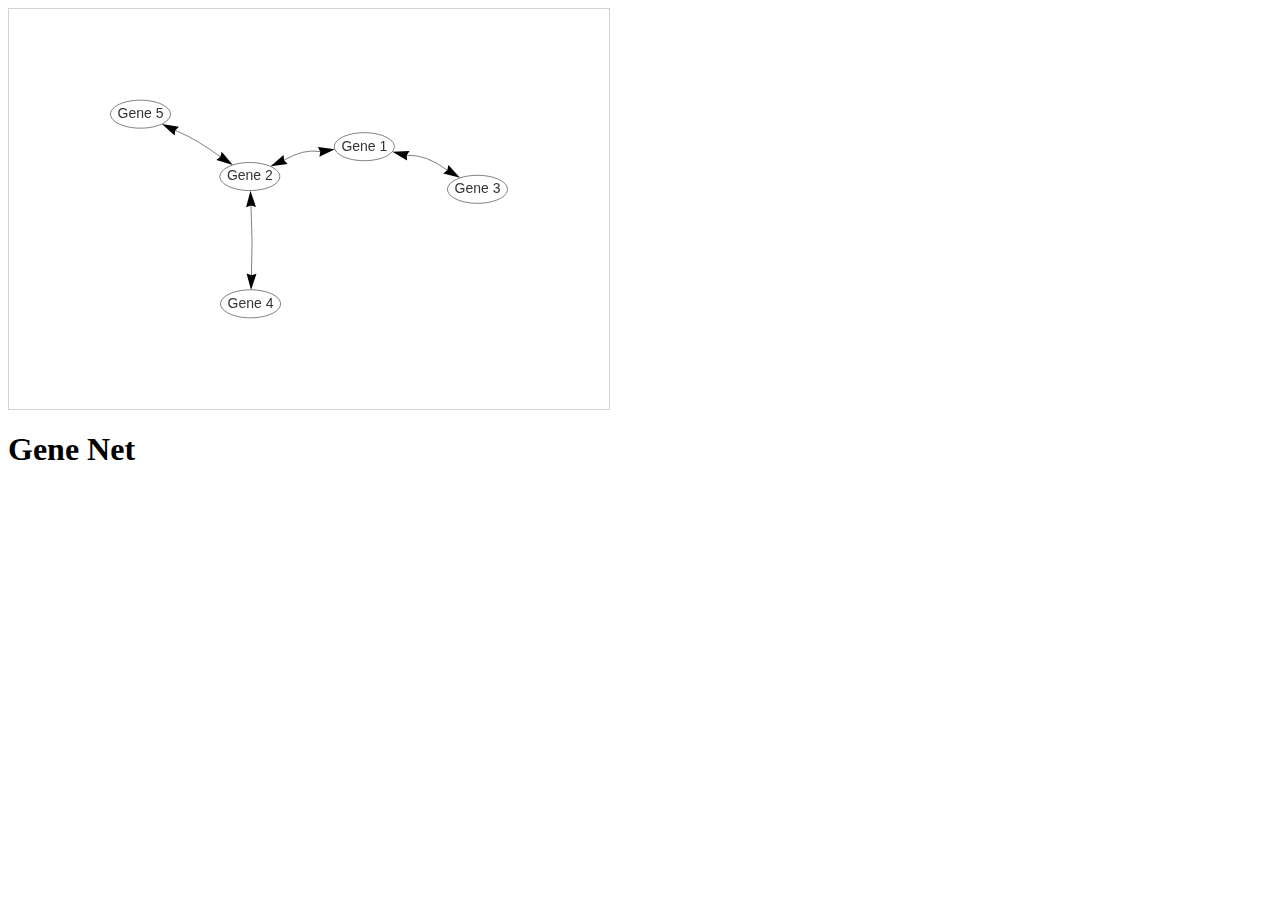
<file: static/index.html>
<html>
<head>
    <script type="text/javascript" src="js/vis.js"></script>
    <link href="css/vis.css" rel="stylesheet" type="text/css" />

    <style type="text/css">
        #mynetwork {
            width: 600px;
            height: 400px;
            border: 1px solid lightgray;
        }
    </style>
</head>
<body>
<div id="mynetwork"></div>
<h1>Gene Net</h1>
<script type="text/javascript">
    // create an array with nodes
    // TODO keep appending nodes as needed
    var nodes = new vis.DataSet([
        {id: 1, label: 'Gene 1'},
        {id: 2, label: 'Gene 2'},
        {id: 3, label: 'Gene 3'},
        {id: 4, label: 'Gene 4'},
        {id: 'hi', label: 'Gene 5'}
    ]);

    // create an array with edges
    // TODO keep appending edges as needed
    var edges = new vis.DataSet([
        {from: 1, to: 3},
        {from: 1, to: 2},
        {from: 2, to: 4},
        {from: 2, to: 'hi'}
    ]);

    // create a network
    var container = document.getElementById('mynetwork');

    // provide the data in the vis format
    var data = {
        nodes: nodes,
        edges: edges
    };

    var options = {
        // connections/arrows settings
        edges:{
            // arrow direction indicates source gene activates destination gene? no arrow for suppression? maybe dashed arrows for suppression
            arrows: {
                to:     {enabled: true, scaleFactor:1, type:'arrow'},
                from:   {enabled: true, scaleFactor:1, type:'arrow'}
            },
            arrowStrikethrough: false,
            // play with chosen later
            // chosen: true,
            color:{
                color: 'black',
                highlight: 'blue',
                inherit: 'from',
                opacity: 1.0   
            },
            dashes: false,
            // play with font later
            // font: false
            // from: 2,
            hoverWidth: 2,
            width: 0.5
        },

        // nodes settings
        nodes:{
            borderWidth: 0.5,
            borderWidthSelected: 3,
            // chosen: true, // function that calls on reorganizing network and dropping down table?
            color:{
                border: 'black',
                background: 'white',
                highlight:{
                    border: 'blue',
                    background: '#6bffff',
                },
                hover:{
                    border: 'black',
                    background: '#4ab3f9',
                }
            },

            // chosen.label nice for aesthetics
            fixed: false, // needs to be conditionally dependent on click?
            
            label: 'Gene 1', // needs to be dynamic
            labelHighlightBold: true,
            title: 'Gene' // redundant of label, which is more important
        },

        // layout settings
        layout:{
            randomSeed: undefined,
            improvedLayout: true,
            hierarchical:{
                enabled: false // conditionally true after clicking on node...
                // levelSeparation: 150,
                // nodeSpacing: 100,
                // treeSpacing: 200,
                // blockShifting: true,
                // edgeMinimization: true,
                // parentCentralization: true,
                // direction: 'UD',
                // sortMethod: 'hubsize'
            }
        },

        // click events
        interaction:{
            dragNodes:true,
            dragView: true,
            hideEdgesOnDrag: false,
            hideNodesOnDrag: false,
            hover: true,
            hoverConnectedEdges: true,
            // play around with keyboard settings later
            // keyboard: {
            //     enabled: false,
            //     speed: {x: 10, y: 10, zoom: 0.02},
            //     bindToWindow: true
            // },
            multiselect: false,
            navigationButtons: false,
            selectable: true,
            selectConnectedEdges: true,
            tooltipDelay: 300, // make 'title' field?
            zoomView: true
        }
    };
    
    // initialize your network!
    var network = new vis.Network(container, data, options);
    network.on("click", function (params) {
        console.log(params)
        var node_id = params['nodes'][0]
        // params.event = "[original event]";
        // document.getElementById('eventSpan').innerHTML = '<h2>Click event:</h2>' + JSON.stringify(params, null, 4);
        // console.log('click event, getNodeAt returns: ' + this.getNodeAt(params.pointer.DOM));
    });

    network.setOptions(options);
</script>
</body>
</html>
</file>
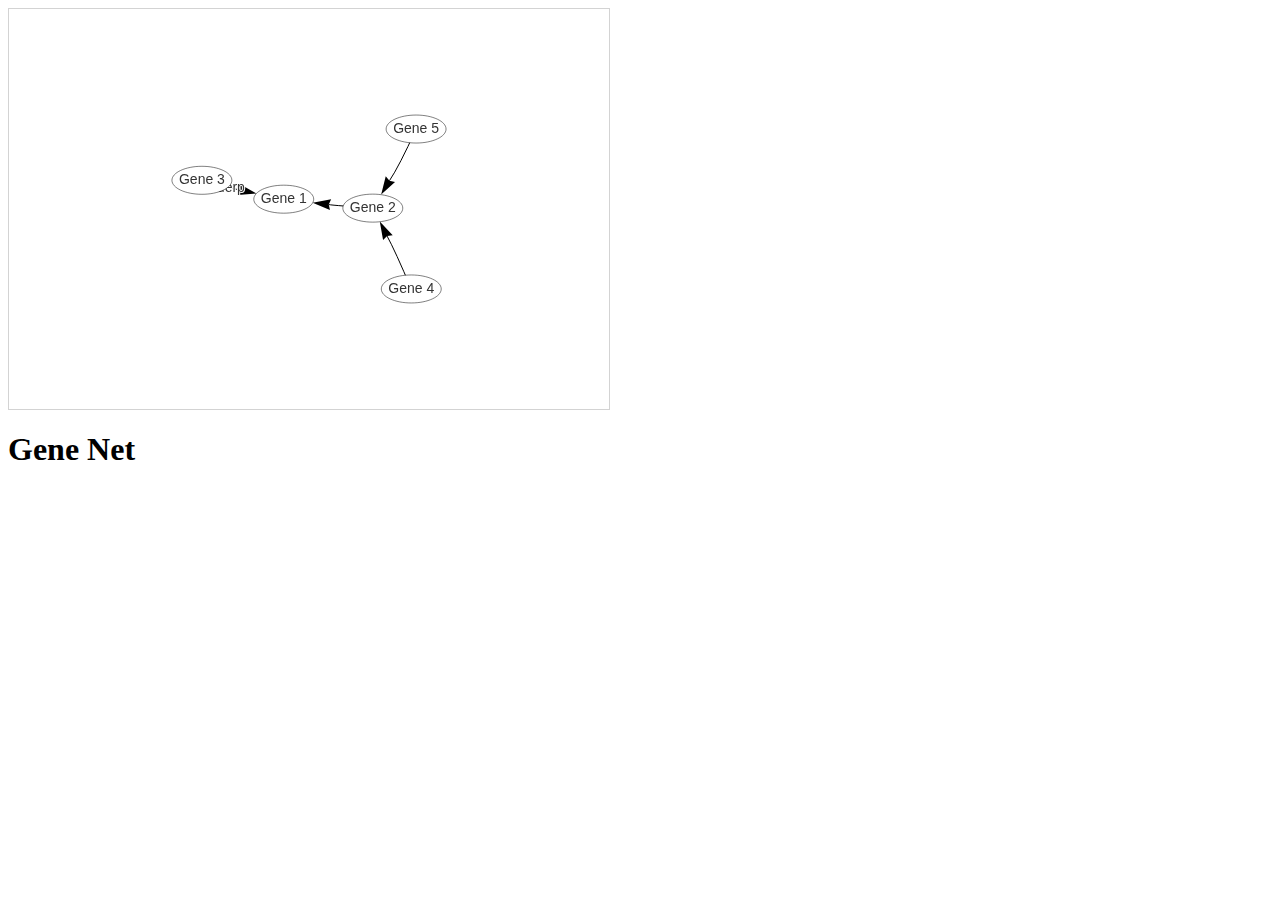
<file: templates/index.html>
<html>
<head>
    <script type="text/javascript" src="/static/js/vis.js"></script>
    <link href="/static/css/vis.css" rel="stylesheet" type="text/css" />

    <style type="text/css">
        #mynetwork {
            width: 600px;
            height: 400px;
            border: 1px solid lightgray;
        }
    </style>
</head>
<body>
<div id="mynetwork"></div>
<h1>Gene Net</h1>
<script type="text/javascript">
    // create an array with nodes
    // TODO keep appending nodes as needed
    var nodes = new vis.DataSet([
        {id: 1, label: 'Gene 1'},
        {id: 2, label: 'Gene 2'},
        {id: 3, label: 'Gene 3'},
        {id: 4, label: 'Gene 4'},
        {id: 'hi', label: 'Gene 5'}
    ]);

    // create an array with edges
    // TODO keep appending edges as needed
    var edges = new vis.DataSet([
        {from: 1, to: 3, label: 'derp'},
        {from: 1, to: 2},
        {from: 2, to: 4},
        {from: 2, to: 'hi'}
    ]);

    // create a network
    var container = document.getElementById('mynetwork');

    // provide the data in the vis format
    var data = {
        nodes: nodes,
        edges: edges
    };

    var options = {
        // connections/arrows settings
        edges:{
            // arrow direction indicates source gene activates destination gene? no arrow for suppression? maybe dashed arrows for suppression
            arrows: {
                // to:     {enabled: true, scaleFactor:1, type:'arrow'},
                from:   {enabled: true, scaleFactor:1, type:'arrow'}
            },
            arrowStrikethrough: false,
            // play with chosen later
            // chosen: true,
            color:{
                color: 'black',
                highlight: 'blue',
                inherit: 'from',
                opacity: 1.0   
            },
            dashes: false,
            // play with font later
            // font: false
            // from: 2,
            hoverWidth: 2,
            // width: 0.5,
            length: 3,
        },

        // nodes settings
        nodes:{
            borderWidth: 0.5,
            borderWidthSelected: 3,
            // chosen: true, // function that calls on reorganizing network and dropping down table?
            color:{
                border: 'black',
                background: 'white',
                highlight:{
                    border: 'blue',
                    background: '#6bffff',
                },
                hover:{
                    border: 'black',
                    background: '#4ab3f9',
                }
            },

            // chosen.label nice for aesthetics
            fixed: false, // needs to be conditionally dependent on click?
            
            label: 'Gene 1', // needs to be dynamic
            labelHighlightBold: true,
            title: 'Gene', // redundant of label, which is more important,
            heightConstraint: true
        },

        // layout settings
        layout:{
            randomSeed: undefined,
            improvedLayout: true,
            hierarchical:{
                enabled: false, // conditionally true after clicking on node...
                // levelSeparation: 150,
                // nodeSpacing: 100,
                // treeSpacing: 200,
                // blockShifting: true,
                // edgeMinimization: true,
                // parentCentralization: true,
                // direction: 'UD',
                // sortMethod: 'hubsize'
            }
        },

        // click events
        interaction:{
            dragNodes:true,
            dragView: true,
            hideEdgesOnDrag: false,
            hideNodesOnDrag: false,
            hover: true,
            hoverConnectedEdges: true,
            // play around with keyboard settings later
            // keyboard: {
            //     enabled: false,
            //     speed: {x: 10, y: 10, zoom: 0.02},
            //     bindToWindow: true
            // },
            multiselect: false,
            navigationButtons: false,
            selectable: true,
            selectConnectedEdges: true,
            tooltipDelay: 300, // make 'title' field?
            zoomView: true
        },

    };
    
    // initialize your network!
    var network = new vis.Network(container, data, options);

    var heldNodes = []
    network.on("click", function (params) {
        var node_id = params['nodes'][0]
        if(node_id) {
            for(node1 of heldNodes) {
                if(node_id != node1) {
                    nodes.update({id: node1, fixed: false, x: 200, y: 200})
                }
            }
            heldNodes = []

            nodes.update({id: node_id, fixed: true, x: 0, y: -150});
            heldNodes.push(node_id)
        }
    });


    network.setOptions(options);
</script>
</body>
</html>
</file>
<file: static/css/vis.css>
.vis .overlay{position:absolute;top:0;left:0;width:100%;height:100%;z-index:10}.vis-active{box-shadow:0 0 10px #86d5f8}.vis [class*=span]{min-height:0;width:auto}div.vis-configuration{position:relative;display:block;float:left;font-size:12px}div.vis-configuration-wrapper{display:block;width:700px}div.vis-configuration-wrapper::after{clear:both;content:"";display:block}div.vis-configuration.vis-config-option-container{display:block;width:495px;background-color:#fff;border:2px solid #f7f8fa;border-radius:4px;margin-top:20px;left:10px;padding-left:5px}div.vis-configuration.vis-config-button{display:block;width:495px;height:25px;vertical-align:middle;line-height:25px;background-color:#f7f8fa;border:2px solid #ceced0;border-radius:4px;margin-top:20px;left:10px;padding-left:5px;cursor:pointer;margin-bottom:30px}div.vis-configuration.vis-config-button.hover{background-color:#4588e6;border:2px solid #214373;color:#fff}div.vis-configuration.vis-config-item{display:block;float:left;width:495px;height:25px;vertical-align:middle;line-height:25px}div.vis-configuration.vis-config-item.vis-config-s2{left:10px;background-color:#f7f8fa;padding-left:5px;border-radius:3px}div.vis-configuration.vis-config-item.vis-config-s3{left:20px;background-color:#e4e9f0;padding-left:5px;border-radius:3px}div.vis-configuration.vis-config-item.vis-config-s4{left:30px;background-color:#cfd8e6;padding-left:5px;border-radius:3px}div.vis-configuration.vis-config-header{font-size:18px;font-weight:700}div.vis-configuration.vis-config-label{width:120px;height:25px;line-height:25px}div.vis-configuration.vis-config-label.vis-config-s3{width:110px}div.vis-configuration.vis-config-label.vis-config-s4{width:100px}div.vis-configuration.vis-config-colorBlock{top:1px;width:30px;height:19px;border:1px solid #444;border-radius:2px;padding:0;margin:0;cursor:pointer}input.vis-configuration.vis-config-checkbox{left:-5px}input.vis-configuration.vis-config-rangeinput{position:relative;top:-5px;width:60px;padding:1px;margin:0;pointer-events:none}input.vis-configuration.vis-config-range{-webkit-appearance:none;border:0 solid #fff;background-color:rgba(0,0,0,0);width:300px;height:20px}input.vis-configuration.vis-config-range::-webkit-slider-runnable-track{width:300px;height:5px;background:#dedede;background:-moz-linear-gradient(top,#dedede 0,#c8c8c8 99%);background:-webkit-gradient(linear,left top,left bottom,color-stop(0,#dedede),color-stop(99%,#c8c8c8));background:-webkit-linear-gradient(top,#dedede 0,#c8c8c8 99%);background:-o-linear-gradient(top,#dedede 0,#c8c8c8 99%);background:-ms-linear-gradient(top,#dedede 0,#c8c8c8 99%);background:linear-gradient(to bottom,#dedede 0,#c8c8c8 99%);border:1px solid #999;box-shadow:#aaa 0 0 3px 0;border-radius:3px}input.vis-configuration.vis-config-range::-webkit-slider-thumb{-webkit-appearance:none;border:1px solid #14334b;height:17px;width:17px;border-radius:50%;background:#3876c2;background:-moz-linear-gradient(top,#3876c2 0,#385380 100%);background:-webkit-gradient(linear,left top,left bottom,color-stop(0,#3876c2),color-stop(100%,#385380));background:-webkit-linear-gradient(top,#3876c2 0,#385380 100%);background:-o-linear-gradient(top,#3876c2 0,#385380 100%);background:-ms-linear-gradient(top,#3876c2 0,#385380 100%);background:linear-gradient(to bottom,#3876c2 0,#385380 100%);box-shadow:#111927 0 0 1px 0;margin-top:-7px}input.vis-configuration.vis-config-range:focus{outline:0}input.vis-configuration.vis-config-range:focus::-webkit-slider-runnable-track{background:#9d9d9d;background:-moz-linear-gradient(top,#9d9d9d 0,#c8c8c8 99%);background:-webkit-gradient(linear,left top,left bottom,color-stop(0,#9d9d9d),color-stop(99%,#c8c8c8));background:-webkit-linear-gradient(top,#9d9d9d 0,#c8c8c8 99%);background:-o-linear-gradient(top,#9d9d9d 0,#c8c8c8 99%);background:-ms-linear-gradient(top,#9d9d9d 0,#c8c8c8 99%);background:linear-gradient(to bottom,#9d9d9d 0,#c8c8c8 99%)}input.vis-configuration.vis-config-range::-moz-range-track{width:300px;height:10px;background:#dedede;background:-moz-linear-gradient(top,#dedede 0,#c8c8c8 99%);background:-webkit-gradient(linear,left top,left bottom,color-stop(0,#dedede),color-stop(99%,#c8c8c8));background:-webkit-linear-gradient(top,#dedede 0,#c8c8c8 99%);background:-o-linear-gradient(top,#dedede 0,#c8c8c8 99%);background:-ms-linear-gradient(top,#dedede 0,#c8c8c8 99%);background:linear-gradient(to bottom,#dedede 0,#c8c8c8 99%);border:1px solid #999;box-shadow:#aaa 0 0 3px 0;border-radius:3px}input.vis-configuration.vis-config-range::-moz-range-thumb{border:none;height:16px;width:16px;border-radius:50%;background:#385380}input.vis-configuration.vis-config-range:-moz-focusring{outline:1px solid #fff;outline-offset:-1px}input.vis-configuration.vis-config-range::-ms-track{width:300px;height:5px;background:0 0;border-color:transparent;border-width:6px 0;color:transparent}input.vis-configuration.vis-config-range::-ms-fill-lower{background:#777;border-radius:10px}input.vis-configuration.vis-config-range::-ms-fill-upper{background:#ddd;border-radius:10px}input.vis-configuration.vis-config-range::-ms-thumb{border:none;height:16px;width:16px;border-radius:50%;background:#385380}input.vis-configuration.vis-config-range:focus::-ms-fill-lower{background:#888}input.vis-configuration.vis-config-range:focus::-ms-fill-upper{background:#ccc}.vis-configuration-popup{position:absolute;background:rgba(57,76,89,.85);border:2px solid #f2faff;line-height:30px;height:30px;width:150px;text-align:center;color:#fff;font-size:14px;border-radius:4px;-webkit-transition:opacity .3s ease-in-out;-moz-transition:opacity .3s ease-in-out;transition:opacity .3s ease-in-out}.vis-configuration-popup:after,.vis-configuration-popup:before{left:100%;top:50%;border:solid transparent;content:" ";height:0;width:0;position:absolute;pointer-events:none}.vis-configuration-popup:after{border-color:rgba(136,183,213,0);border-left-color:rgba(57,76,89,.85);border-width:8px;margin-top:-8px}.vis-configuration-popup:before{border-color:rgba(194,225,245,0);border-left-color:#f2faff;border-width:12px;margin-top:-12px}div.vis-tooltip{position:absolute;visibility:hidden;padding:5px;white-space:nowrap;font-family:verdana;font-size:14px;color:#000;background-color:#f5f4ed;-moz-border-radius:3px;-webkit-border-radius:3px;border-radius:3px;border:1px solid #808074;box-shadow:3px 3px 10px rgba(0,0,0,.2);pointer-events:none;z-index:5}div.vis-color-picker{position:absolute;top:0;left:30px;margin-top:-140px;margin-left:30px;width:310px;height:444px;z-index:1;padding:10px;border-radius:15px;background-color:#fff;display:none;box-shadow:rgba(0,0,0,.5) 0 0 10px 0}div.vis-color-picker div.vis-arrow{position:absolute;top:147px;left:5px}div.vis-color-picker div.vis-arrow::after,div.vis-color-picker div.vis-arrow::before{right:100%;top:50%;border:solid transparent;content:" ";height:0;width:0;position:absolute;pointer-events:none}div.vis-color-picker div.vis-arrow:after{border-color:rgba(255,255,255,0);border-right-color:#fff;border-width:30px;margin-top:-30px}div.vis-color-picker div.vis-color{position:absolute;width:289px;height:289px;cursor:pointer}div.vis-color-picker div.vis-brightness{position:absolute;top:313px}div.vis-color-picker div.vis-opacity{position:absolute;top:350px}div.vis-color-picker div.vis-selector{position:absolute;top:137px;left:137px;width:15px;height:15px;border-radius:15px;border:1px solid #fff;background:#4c4c4c;background:-moz-linear-gradient(top,#4c4c4c 0,#595959 12%,#666 25%,#474747 39%,#2c2c2c 50%,#000 51%,#111 60%,#2b2b2b 76%,#1c1c1c 91%,#131313 100%);background:-webkit-gradient(linear,left top,left bottom,color-stop(0,#4c4c4c),color-stop(12%,#595959),color-stop(25%,#666),color-stop(39%,#474747),color-stop(50%,#2c2c2c),color-stop(51%,#000),color-stop(60%,#111),color-stop(76%,#2b2b2b),color-stop(91%,#1c1c1c),color-stop(100%,#131313));background:-webkit-linear-gradient(top,#4c4c4c 0,#595959 12%,#666 25%,#474747 39%,#2c2c2c 50%,#000 51%,#111 60%,#2b2b2b 76%,#1c1c1c 91%,#131313 100%);background:-o-linear-gradient(top,#4c4c4c 0,#595959 12%,#666 25%,#474747 39%,#2c2c2c 50%,#000 51%,#111 60%,#2b2b2b 76%,#1c1c1c 91%,#131313 100%);background:-ms-linear-gradient(top,#4c4c4c 0,#595959 12%,#666 25%,#474747 39%,#2c2c2c 50%,#000 51%,#111 60%,#2b2b2b 76%,#1c1c1c 91%,#131313 100%);background:linear-gradient(to bottom,#4c4c4c 0,#595959 12%,#666 25%,#474747 39%,#2c2c2c 50%,#000 51%,#111 60%,#2b2b2b 76%,#1c1c1c 91%,#131313 100%)}div.vis-color-picker div.vis-new-color{position:absolute;width:140px;height:20px;border:1px solid rgba(0,0,0,.1);border-radius:5px;top:380px;left:159px;text-align:right;padding-right:2px;font-size:10px;color:rgba(0,0,0,.4);vertical-align:middle;line-height:20px}div.vis-color-picker div.vis-initial-color{position:absolute;width:140px;height:20px;border:1px solid rgba(0,0,0,.1);border-radius:5px;top:380px;left:10px;text-align:left;padding-left:2px;font-size:10px;color:rgba(0,0,0,.4);vertical-align:middle;line-height:20px}div.vis-color-picker div.vis-label{position:absolute;width:300px;left:10px}div.vis-color-picker div.vis-label.vis-brightness{top:300px}div.vis-color-picker div.vis-label.vis-opacity{top:338px}div.vis-color-picker div.vis-button{position:absolute;width:68px;height:25px;border-radius:10px;vertical-align:middle;text-align:center;line-height:25px;top:410px;border:2px solid #d9d9d9;background-color:#f7f7f7;cursor:pointer}div.vis-color-picker div.vis-button.vis-cancel{left:5px}div.vis-color-picker div.vis-button.vis-load{left:82px}div.vis-color-picker div.vis-button.vis-apply{left:159px}div.vis-color-picker div.vis-button.vis-save{left:236px}div.vis-color-picker input.vis-range{width:290px;height:20px}div.vis-network div.vis-manipulation{box-sizing:content-box;border-width:0;border-bottom:1px;border-style:solid;border-color:#d6d9d8;background:#fff;background:-moz-linear-gradient(top,#fff 0,#fcfcfc 48%,#fafafa 50%,#fcfcfc 100%);background:-webkit-gradient(linear,left top,left bottom,color-stop(0,#fff),color-stop(48%,#fcfcfc),color-stop(50%,#fafafa),color-stop(100%,#fcfcfc));background:-webkit-linear-gradient(top,#fff 0,#fcfcfc 48%,#fafafa 50%,#fcfcfc 100%);background:-o-linear-gradient(top,#fff 0,#fcfcfc 48%,#fafafa 50%,#fcfcfc 100%);background:-ms-linear-gradient(top,#fff 0,#fcfcfc 48%,#fafafa 50%,#fcfcfc 100%);background:linear-gradient(to bottom,#fff 0,#fcfcfc 48%,#fafafa 50%,#fcfcfc 100%);padding-top:4px;position:absolute;left:0;top:0;width:100%;height:28px}div.vis-network div.vis-edit-mode{position:absolute;left:0;top:5px;height:30px}div.vis-network div.vis-close{position:absolute;right:0;top:0;width:30px;height:30px;background-position:20px 3px;background-repeat:no-repeat;background-image:url(img/network/cross.png);cursor:pointer;-webkit-touch-callout:none;-webkit-user-select:none;-khtml-user-select:none;-moz-user-select:none;-ms-user-select:none;user-select:none}div.vis-network div.vis-close:hover{opacity:.6}div.vis-network div.vis-edit-mode div.vis-button,div.vis-network div.vis-manipulation div.vis-button{float:left;font-family:verdana;font-size:12px;-moz-border-radius:15px;border-radius:15px;display:inline-block;background-position:0 0;background-repeat:no-repeat;height:24px;margin-left:10px;cursor:pointer;padding:0 8px 0 8px;-webkit-touch-callout:none;-webkit-user-select:none;-khtml-user-select:none;-moz-user-select:none;-ms-user-select:none;user-select:none}div.vis-network div.vis-manipulation div.vis-button:hover{box-shadow:1px 1px 8px rgba(0,0,0,.2)}div.vis-network div.vis-manipulation div.vis-button:active{box-shadow:1px 1px 8px rgba(0,0,0,.5)}div.vis-network div.vis-manipulation div.vis-button.vis-back{background-image:url(img/network/backIcon.png)}div.vis-network div.vis-manipulation div.vis-button.vis-none:hover{box-shadow:1px 1px 8px transparent;cursor:default}div.vis-network div.vis-manipulation div.vis-button.vis-none:active{box-shadow:1px 1px 8px transparent}div.vis-network div.vis-manipulation div.vis-button.vis-none{padding:0}div.vis-network div.vis-manipulation div.notification{margin:2px;font-weight:700}div.vis-network div.vis-manipulation div.vis-button.vis-add{background-image:url(img/network/addNodeIcon.png)}div.vis-network div.vis-edit-mode div.vis-button.vis-edit,div.vis-network div.vis-manipulation div.vis-button.vis-edit{background-image:url(img/network/editIcon.png)}div.vis-network div.vis-edit-mode div.vis-button.vis-edit.vis-edit-mode{background-color:#fcfcfc;border:1px solid #ccc}div.vis-network div.vis-manipulation div.vis-button.vis-connect{background-image:url(img/network/connectIcon.png)}div.vis-network div.vis-manipulation div.vis-button.vis-delete{background-image:url(img/network/deleteIcon.png)}div.vis-network div.vis-edit-mode div.vis-label,div.vis-network div.vis-manipulation div.vis-label{margin:0 0 0 23px;line-height:25px}div.vis-network div.vis-manipulation div.vis-separator-line{float:left;display:inline-block;width:1px;height:21px;background-color:#bdbdbd;margin:0 7px 0 15px}div.vis-network div.vis-navigation div.vis-button{width:34px;height:34px;-moz-border-radius:17px;border-radius:17px;position:absolute;display:inline-block;background-position:2px 2px;background-repeat:no-repeat;cursor:pointer;-webkit-touch-callout:none;-webkit-user-select:none;-khtml-user-select:none;-moz-user-select:none;-ms-user-select:none;user-select:none}div.vis-network div.vis-navigation div.vis-button:hover{box-shadow:0 0 3px 3px rgba(56,207,21,.3)}div.vis-network div.vis-navigation div.vis-button:active{box-shadow:0 0 1px 3px rgba(56,207,21,.95)}div.vis-network div.vis-navigation div.vis-button.vis-up{background-image:url(img/network/upArrow.png);bottom:50px;left:55px}div.vis-network div.vis-navigation div.vis-button.vis-down{background-image:url(img/network/downArrow.png);bottom:10px;left:55px}div.vis-network div.vis-navigation div.vis-button.vis-left{background-image:url(img/network/leftArrow.png);bottom:10px;left:15px}div.vis-network div.vis-navigation div.vis-button.vis-right{background-image:url(img/network/rightArrow.png);bottom:10px;left:95px}div.vis-network div.vis-navigation div.vis-button.vis-zoomIn{background-image:url(img/network/plus.png);bottom:10px;right:15px}div.vis-network div.vis-navigation div.vis-button.vis-zoomOut{background-image:url(img/network/minus.png);bottom:10px;right:55px}div.vis-network div.vis-navigation div.vis-button.vis-zoomExtends{background-image:url(img/network/zoomExtends.png);bottom:50px;right:15px}.vis-current-time{background-color:#ff7f6e;width:2px;z-index:1;pointer-events:none}.vis-rolling-mode-btn{height:40px;width:40px;position:absolute;top:7px;right:20px;border-radius:50%;font-size:28px;cursor:pointer;opacity:.8;color:#fff;font-weight:700;text-align:center;background:#3876c2}.vis-rolling-mode-btn:before{content:"\26F6"}.vis-rolling-mode-btn:hover{opacity:1}.vis-custom-time{background-color:#6e94ff;width:2px;cursor:move;z-index:1}.vis-panel.vis-background.vis-horizontal .vis-grid.vis-horizontal{position:absolute;width:100%;height:0;border-bottom:1px solid}.vis-panel.vis-background.vis-horizontal .vis-grid.vis-minor{border-color:#e5e5e5}.vis-panel.vis-background.vis-horizontal .vis-grid.vis-major{border-color:#bfbfbf}.vis-data-axis .vis-y-axis.vis-major{width:100%;position:absolute;color:#4d4d4d;white-space:nowrap}.vis-data-axis .vis-y-axis.vis-major.vis-measure{padding:0;margin:0;border:0;visibility:hidden;width:auto}.vis-data-axis .vis-y-axis.vis-minor{position:absolute;width:100%;color:#bebebe;white-space:nowrap}.vis-data-axis .vis-y-axis.vis-minor.vis-measure{padding:0;margin:0;border:0;visibility:hidden;width:auto}.vis-data-axis .vis-y-axis.vis-title{position:absolute;color:#4d4d4d;white-space:nowrap;bottom:20px;text-align:center}.vis-data-axis .vis-y-axis.vis-title.vis-measure{padding:0;margin:0;visibility:hidden;width:auto}.vis-data-axis .vis-y-axis.vis-title.vis-left{bottom:0;-webkit-transform-origin:left top;-moz-transform-origin:left top;-ms-transform-origin:left top;-o-transform-origin:left top;transform-origin:left bottom;-webkit-transform:rotate(-90deg);-moz-transform:rotate(-90deg);-ms-transform:rotate(-90deg);-o-transform:rotate(-90deg);transform:rotate(-90deg)}.vis-data-axis .vis-y-axis.vis-title.vis-right{bottom:0;-webkit-transform-origin:right bottom;-moz-transform-origin:right bottom;-ms-transform-origin:right bottom;-o-transform-origin:right bottom;transform-origin:right bottom;-webkit-transform:rotate(90deg);-moz-transform:rotate(90deg);-ms-transform:rotate(90deg);-o-transform:rotate(90deg);transform:rotate(90deg)}.vis-legend{background-color:rgba(247,252,255,.65);padding:5px;border:1px solid #b3b3b3;box-shadow:2px 2px 10px rgba(154,154,154,.55)}.vis-legend-text{white-space:nowrap;display:inline-block}.vis-item{position:absolute;color:#1a1a1a;border-color:#97b0f8;border-width:1px;background-color:#d5ddf6;display:inline-block;z-index:1}.vis-item.vis-selected{border-color:#ffc200;background-color:#fff785;z-index:2}.vis-editable.vis-selected{cursor:move}.vis-item.vis-point.vis-selected{background-color:#fff785}.vis-item.vis-box{text-align:center;border-style:solid;border-radius:2px}.vis-item.vis-point{background:0 0}.vis-item.vis-dot{position:absolute;padding:0;border-width:4px;border-style:solid;border-radius:4px}.vis-item.vis-range{border-style:solid;border-radius:2px;box-sizing:border-box}.vis-item.vis-background{border:none;background-color:rgba(213,221,246,.4);box-sizing:border-box;padding:0;margin:0}.vis-item .vis-item-overflow{position:relative;width:100%;height:100%;padding:0;margin:0;overflow:hidden}.vis-item-visible-frame{white-space:nowrap}.vis-item.vis-range .vis-item-content{position:relative;display:inline-block}.vis-item.vis-background .vis-item-content{position:absolute;display:inline-block}.vis-item.vis-line{padding:0;position:absolute;width:0;border-left-width:1px;border-left-style:solid}.vis-item .vis-item-content{white-space:nowrap;box-sizing:border-box;padding:5px}.vis-item .vis-onUpdateTime-tooltip{position:absolute;background:#4f81bd;color:#fff;width:200px;text-align:center;white-space:nowrap;padding:5px;border-radius:1px;transition:.4s;-o-transition:.4s;-moz-transition:.4s;-webkit-transition:.4s}.vis-item .vis-delete,.vis-item .vis-delete-rtl{position:absolute;top:0;width:24px;height:24px;box-sizing:border-box;padding:0 5px;cursor:pointer;-webkit-transition:background .2s linear;-moz-transition:background .2s linear;-ms-transition:background .2s linear;-o-transition:background .2s linear;transition:background .2s linear}.vis-item .vis-delete{right:-24px}.vis-item .vis-delete-rtl{left:-24px}.vis-item .vis-delete-rtl:after,.vis-item .vis-delete:after{content:"\00D7";color:red;font-family:arial,sans-serif;font-size:22px;font-weight:700;-webkit-transition:color .2s linear;-moz-transition:color .2s linear;-ms-transition:color .2s linear;-o-transition:color .2s linear;transition:color .2s linear}.vis-item .vis-delete-rtl:hover,.vis-item .vis-delete:hover{background:red}.vis-item .vis-delete-rtl:hover:after,.vis-item .vis-delete:hover:after{color:#fff}.vis-item .vis-drag-center{position:absolute;width:100%;height:100%;top:0;left:0;cursor:move}.vis-item.vis-range .vis-drag-left{position:absolute;width:24px;max-width:20%;min-width:2px;height:100%;top:0;left:-4px;cursor:w-resize}.vis-item.vis-range .vis-drag-right{position:absolute;width:24px;max-width:20%;min-width:2px;height:100%;top:0;right:-4px;cursor:e-resize}.vis-range.vis-item.vis-readonly .vis-drag-left,.vis-range.vis-item.vis-readonly .vis-drag-right{cursor:auto}.vis-itemset{position:relative;padding:0;margin:0;box-sizing:border-box}.vis-itemset .vis-background,.vis-itemset .vis-foreground{position:absolute;width:100%;height:100%;overflow:visible}.vis-axis{position:absolute;width:100%;height:0;left:0;z-index:1}.vis-foreground .vis-group{position:relative;box-sizing:border-box;border-bottom:1px solid #bfbfbf}.vis-foreground .vis-group:last-child{border-bottom:none}.vis-nesting-group{cursor:pointer}.vis-nested-group{background:#f5f5f5}.vis-label.vis-nesting-group.expanded:before{content:"\25BC"}.vis-label.vis-nesting-group.collapsed-rtl:before{content:"\25C0"}.vis-label.vis-nesting-group.collapsed:before{content:"\25B6"}.vis-overlay{position:absolute;top:0;left:0;width:100%;height:100%;z-index:10}.vis-labelset{position:relative;overflow:hidden;box-sizing:border-box}.vis-labelset .vis-label{position:relative;left:0;top:0;width:100%;color:#4d4d4d;box-sizing:border-box}.vis-labelset .vis-label{border-bottom:1px solid #bfbfbf}.vis-labelset .vis-label.draggable{cursor:pointer}.vis-labelset .vis-label:last-child{border-bottom:none}.vis-labelset .vis-label .vis-inner{display:inline-block;padding:5px}.vis-labelset .vis-label .vis-inner.vis-hidden{padding:0}.vis-panel{position:absolute;padding:0;margin:0;box-sizing:border-box}.vis-panel.vis-bottom,.vis-panel.vis-center,.vis-panel.vis-left,.vis-panel.vis-right,.vis-panel.vis-top{border:1px #bfbfbf}.vis-panel.vis-center,.vis-panel.vis-left,.vis-panel.vis-right{border-top-style:solid;border-bottom-style:solid;overflow:hidden}.vis-left.vis-panel.vis-vertical-scroll,.vis-right.vis-panel.vis-vertical-scroll{height:100%;overflow-x:hidden;overflow-y:scroll}.vis-left.vis-panel.vis-vertical-scroll{direction:rtl}.vis-left.vis-panel.vis-vertical-scroll .vis-content{direction:ltr}.vis-right.vis-panel.vis-vertical-scroll{direction:ltr}.vis-right.vis-panel.vis-vertical-scroll .vis-content{direction:rtl}.vis-panel.vis-bottom,.vis-panel.vis-center,.vis-panel.vis-top{border-left-style:solid;border-right-style:solid}.vis-background{overflow:hidden}.vis-panel>.vis-content{position:relative}.vis-panel .vis-shadow{position:absolute;width:100%;height:1px;box-shadow:0 0 10px rgba(0,0,0,.8)}.vis-panel .vis-shadow.vis-top{top:-1px;left:0}.vis-panel .vis-shadow.vis-bottom{bottom:-1px;left:0}.vis-graph-group0{fill:#4f81bd;fill-opacity:0;stroke-width:2px;stroke:#4f81bd}.vis-graph-group1{fill:#f79646;fill-opacity:0;stroke-width:2px;stroke:#f79646}.vis-graph-group2{fill:#8c51cf;fill-opacity:0;stroke-width:2px;stroke:#8c51cf}.vis-graph-group3{fill:#75c841;fill-opacity:0;stroke-width:2px;stroke:#75c841}.vis-graph-group4{fill:#ff0100;fill-opacity:0;stroke-width:2px;stroke:#ff0100}.vis-graph-group5{fill:#37d8e6;fill-opacity:0;stroke-width:2px;stroke:#37d8e6}.vis-graph-group6{fill:#042662;fill-opacity:0;stroke-width:2px;stroke:#042662}.vis-graph-group7{fill:#00ff26;fill-opacity:0;stroke-width:2px;stroke:#00ff26}.vis-graph-group8{fill:#f0f;fill-opacity:0;stroke-width:2px;stroke:#f0f}.vis-graph-group9{fill:#8f3938;fill-opacity:0;stroke-width:2px;stroke:#8f3938}.vis-timeline .vis-fill{fill-opacity:.1;stroke:none}.vis-timeline .vis-bar{fill-opacity:.5;stroke-width:1px}.vis-timeline .vis-point{stroke-width:2px;fill-opacity:1}.vis-timeline .vis-legend-background{stroke-width:1px;fill-opacity:.9;fill:#fff;stroke:#c2c2c2}.vis-timeline .vis-outline{stroke-width:1px;fill-opacity:1;fill:#fff;stroke:#e5e5e5}.vis-timeline .vis-icon-fill{fill-opacity:.3;stroke:none}.vis-time-axis{position:relative;overflow:hidden}.vis-time-axis.vis-foreground{top:0;left:0;width:100%}.vis-time-axis.vis-background{position:absolute;top:0;left:0;width:100%;height:100%}.vis-time-axis .vis-text{position:absolute;color:#4d4d4d;padding:3px;overflow:hidden;box-sizing:border-box;white-space:nowrap}.vis-time-axis .vis-text.vis-measure{position:absolute;padding-left:0;padding-right:0;margin-left:0;margin-right:0;visibility:hidden}.vis-time-axis .vis-grid.vis-vertical{position:absolute;border-left:1px solid}.vis-time-axis .vis-grid.vis-vertical-rtl{position:absolute;border-right:1px solid}.vis-time-axis .vis-grid.vis-minor{border-color:#e5e5e5}.vis-time-axis .vis-grid.vis-major{border-color:#bfbfbf}.vis-timeline{position:relative;border:1px solid #bfbfbf;overflow:hidden;padding:0;margin:0;box-sizing:border-box}
</file>
